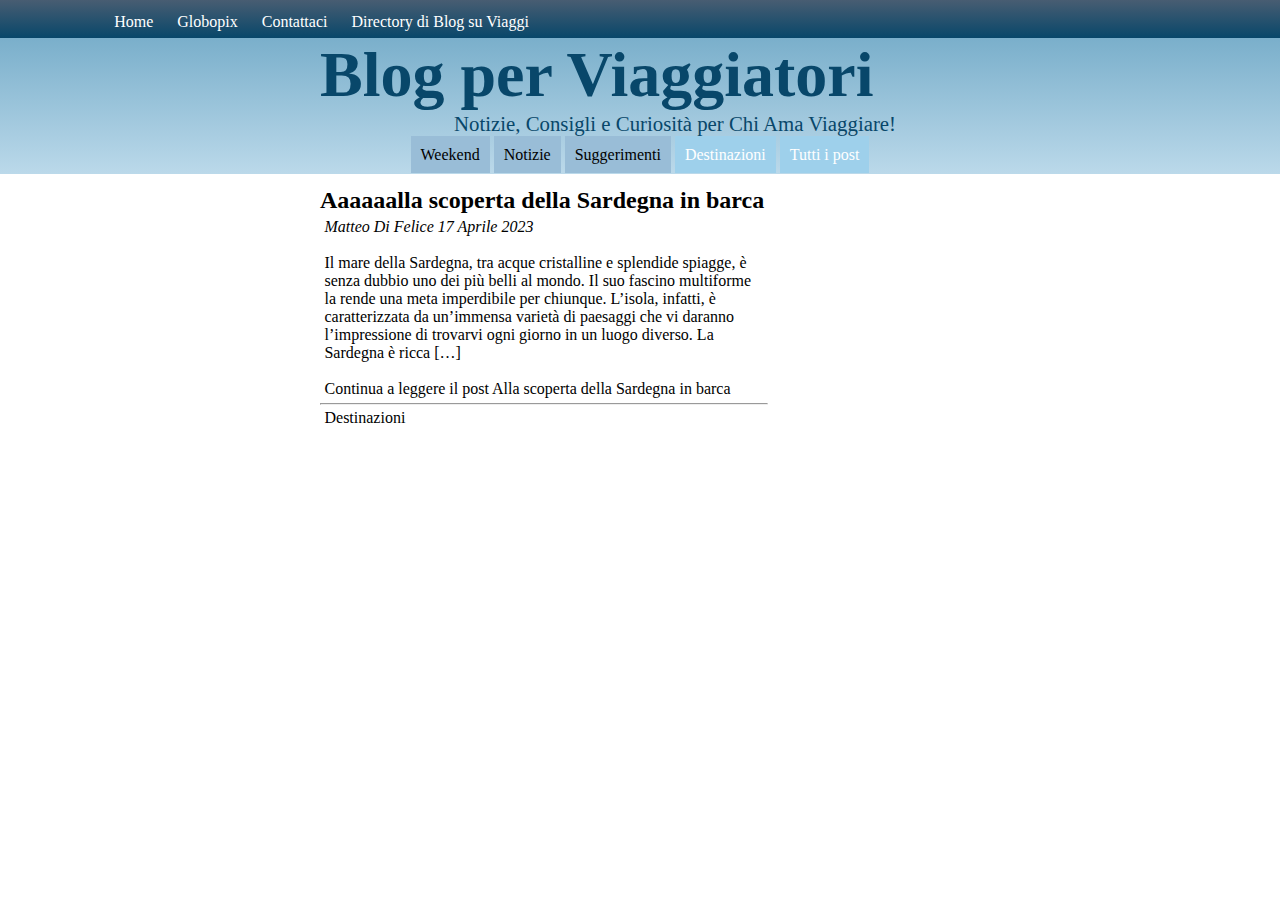
<file: pagina1.html>
<!DOCTYPE html>
<html lang="en">
<head>
    <meta charset="UTF-8">
    <meta http-equiv="X-UA-Compatible" content="IE=edge">
    <meta name="viewport" content="width=device-width, initial-scale=1.0">
    <title>CSS/2</title>

    <link rel="stylesheet" href="style.css">
</head>
<body>
    <nav class="nav-1">
        <div class="divnav-1">
            <a href="">Home</a>
            <a href="">Globopix</a>
            <a href="">Contattaci</a>
            <a href="">Directory di Blog su Viaggi</a>
        </div>
    </nav>
    <header class="header">
        <div>
            <a class="linkhead" href="">
                <div class="divlinkhead">
                    <h1 class="titlehead">Blog per Viaggiatori</h1>
                    <p class="subtitle">Notizie, Consigli e Curiosità per Chi Ama Viaggiare!</p>
                </div>
            </a>
        </div>
        <div>
            <nav class="nav-2">
                <a href="">Weekend</a>
                <a href="">Notizie</a>
                <a href="">Suggerimenti</a>
                <a id="attuale2" href="">Destinazioni</a>
                <a id="attuale" href="">Tutti i post</a>
            </nav>
        </div>
    </header>

    <main>
        <section>
            <article class="primoarticolo">
                <h2>Aaaaaalla scoperta della Sardegna in barca</h2>
                <address class="distanza2pg">Matteo Di Felice <data>17 Aprile 2023</data> </address>
                <p class="distanza2pg">Il mare della Sardegna, tra acque cristalline e splendide spiagge, è senza dubbio uno dei più belli al mondo. Il suo
                fascino multiforme la rende una meta imperdibile per chiunque. L’isola, infatti, è caratterizzata da un’immensa
                varietà di paesaggi che vi daranno l’impressione di trovarvi ogni giorno in un luogo diverso. La Sardegna è ricca […]</p>
                <div class="distanza2pg>
                    <a href="https://viaggi.globopix.net/blogperviaggiatori/tutti-i-post/destinazioni/scoperta-sardegna-in-barca">Continua a leggere il post Alla scoperta della Sardegna in barca</a>
                </div>
                <hr>
                <div class="distanza2pg>
                    <a target="_blank"
                        href="https://viaggi.globopix.net/blogperviaggiatori/category/tutti-i-post/destinazioni">Destinazioni</a>
                </div>
            </article>
        </section>
    </main>
</body>
</html>
</file>
<file: style.css>
* {
    margin: 0%;
    text-decoration: none;
}

.nav-1 {
    background: linear-gradient(#485d72, #08476a);
    padding: 13px 650px 7px 13px;
    text-align: center;
}

.divnav-1 > a {
    color: white;
    margin: 10px;
}

.header {
    background: linear-gradient(#7aafcb, #bbd9ea);
    min-height: 20px;
}

.titlehead {
    color: #08476a;
    font-size: 400%;
    font-family: Georgia, 'Times New Roman', Times, serif;
}

.divlinkhead {
    margin: 0% 30% 0% 25%;
}

.subtitle {
    text-align: right;
    font-size: 130%;
    color: #08476a;
}

.nav-2 {
    text-align: center;
    padding: 10px;
}

.nav-2 > a {
    background-color: #99bdd7;
    padding: 10px;
    color: black;
}

#attuale {
    color: white;
    background-color: #9ed0eb;
}
#attuale2 {
    color: white;
    background-color: #9ed0eb;
}

.primoarticolo {
    /* background-color: red; */
    margin: 1% 40% 2% 25%;
}

.distanza {
    padding: 1%;
}

.distanza2pg {
    padding: 1% 1% 3% 1%;
}
img {
    width: 80%;
}

.primoarticolo > div {
    padding: 1%;
}

.primoarticolo2pg > div {
    padding: 1%;
}
</file>
